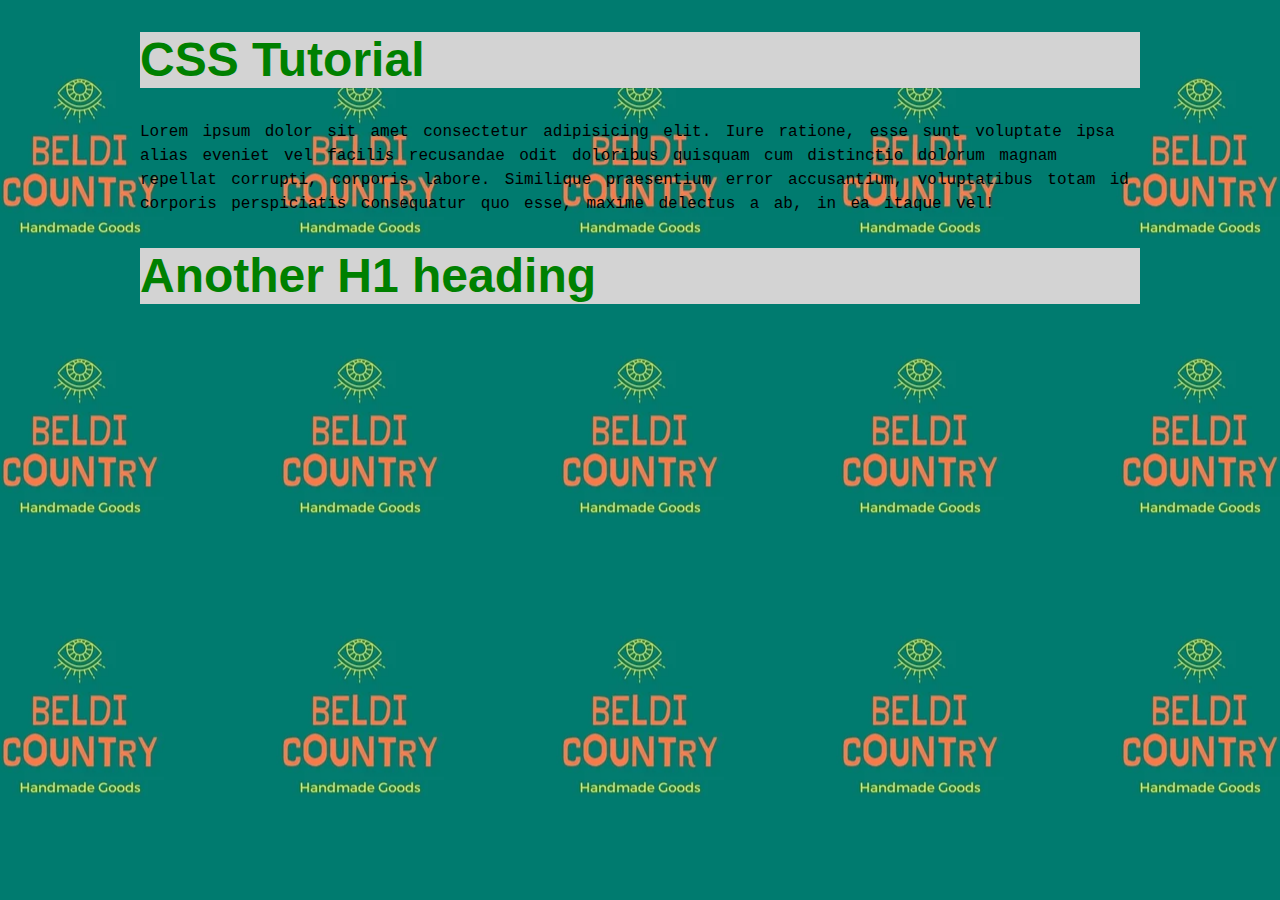
<file: index.html>
<!DOCTYPE html>
<html lang="en">
  <head>
    <meta charset="UTF-8" />
    <meta name="viewport" content="width=device-width, initial-scale=1.0" />
    <title>CSS Tutorial</title>
    <link rel="stylesheet" href="css/styles.css" />
  </head>
  <body>
    <h1>CSS Tutorial</h1>
    <p>
      Lorem ipsum dolor sit amet consectetur adipisicing elit. Iure ratione,
      esse sunt voluptate ipsa alias eveniet vel facilis recusandae odit
      doloribus quisquam cum distinctio dolorum magnam repellat corrupti,
      corporis labore. Similique praesentium error accusantium, voluptatibus
      totam id corporis perspiciatis consequatur quo esse, maxime delectus a ab,
      in ea itaque vel!
    </p>
    <h1>Another H1 heading</h1>
  </body>
</html>
</file>
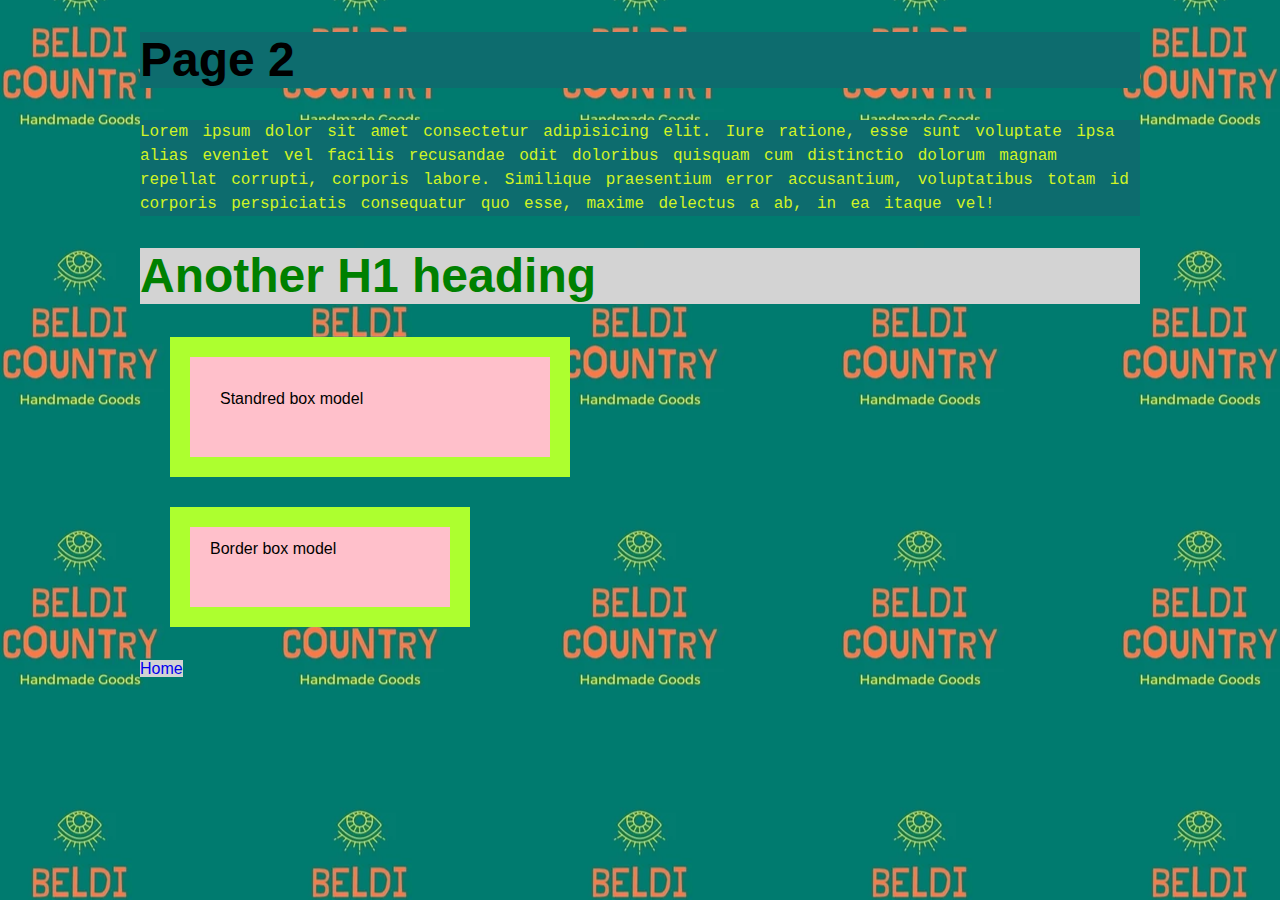
<file: page2.html>
<!DOCTYPE html>
<html lang="en">
  <head>
    <meta charset="UTF-8" />
    <meta name="viewport" content="width=device-width, initial-scale=1.0" />
    <title>CSS Tutorial</title>
    <link rel="stylesheet" href="css/styles.css" />
  </head>
  <body>
    <h1 class="new-color" id="the-one">Page 2</h1>
    <p class="new-color">
      Lorem ipsum dolor sit amet consectetur adipisicing elit. Iure ratione,
      esse sunt voluptate ipsa alias eveniet vel facilis recusandae odit
      doloribus quisquam cum distinctio dolorum magnam repellat corrupti,
      corporis labore. Similique praesentium error accusantium, voluptatibus
      totam id corporis perspiciatis consequatur quo esse, maxime delectus a ab,
      in ea itaque vel!
    </p>
    <h1>Another H1 heading</h1>
    <section class="standard-box box"
      <p>Standred box model</p>
    </section>
    <section class="border-box box"
      <p>Border box model</p>
    </section>
    <a href="index.html">Home</a>
  </body>
</html>
</file>
<file: css/styles.css>
/*this is a comment*/
*,
*::before,
*::after {
  box-sizing: inherit;
}
#the-one {
  color: black;
}
html {
  box-sizing: border-box;
  font-size: 100%;
  font-family: Arial, Helvetica, sans-serif;
  line-height: 1.5rem;
}

body {
  background-color: lightgray;
  max-width: 1000px;
  margin: 0 auto;
  background-image: url("../img/isla_280x280.48306524_gmohvqu8.webp");
  background-repeat: repeat;
  background-position: center;
}

h1 {
  color: green;
  background-color: lightgray;
  font-size: 3rem;
  line-height: 3.5rem;
  margin-left: 0.5;
}

p {
  font-family: "Courier New", Courier, monospace;
  font-weight: normal;
  /*letter-spacing: -0.2rem;*/
  word-spacing: 0.3rem;
  margin-left: 0.5;
}

/*mak image responsive*/
img {
  width: 100%;
  height: auto;
  display: block;
}
a {
  text-decoration: none;
  background-color: lightgray;
}
a:visited {
  color: purple;
}
a:hover {
  color: #ff1054;
  background-color: coral;
}
.new-color {
  color: #d1f425;
  background-color: #0d6c6e;
}
.box {
  background-color: pink;
  width: 300px;
  padding: 30px;
  border: 20px solid greenyellow;
  margin: 30px;
}
.standard-box {
  box-sizing: content-box;
}
.border-box {
  background-color: pink;
  padding: 10px 20px 30px 20px;
}
</file>
